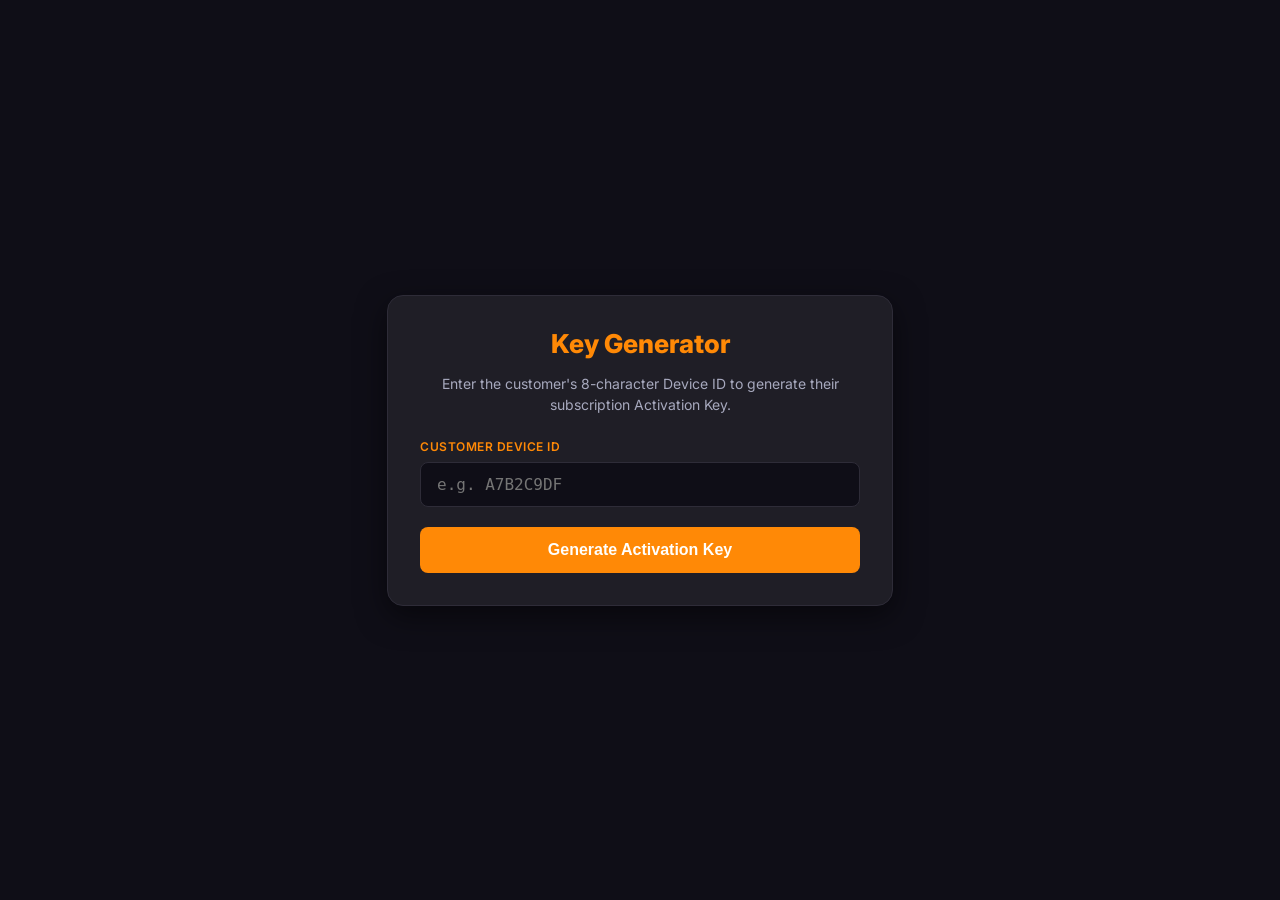
<file: activation_generator.html>
<!DOCTYPE html>
<html lang="en">
<head>
    <meta charset="UTF-8">
    <meta name="viewport" content="width=device-width, initial-scale=1.0">
    <title>Upper Player - Activation Key Generator</title>
    <link href="https://fonts.googleapis.com/css2?family=Inter:wght@400;600;800&display=swap" rel="stylesheet">
    <style>
        :root {
            --bg: #0F0E17;
            --surface: #1F1E26;
            --border: #2E2C38;
            --accent: #FF8906;
            --secondary: #F25F4C;
            --text: #FFFFFE;
            --subtext: #A7A9BE;
        }

        body {
            font-family: 'Inter', sans-serif;
            background-color: var(--bg);
            color: var(--text);
            display: flex;
            justify-content: center;
            align-items: center;
            min-height: 100vh;
            margin: 0;
            padding: 20px;
            box-sizing: border-box;
        }

        .card {
            background: var(--surface);
            border: 1px solid var(--border);
            border-radius: 16px;
            padding: 32px;
            max-width: 440px;
            width: 100%;
            box-shadow: 0 10px 30px rgba(0,0,0,0.5);
            text-align: center;
        }

        h1 {
            color: var(--accent);
            font-size: 26px;
            font-weight: 800;
            margin-top: 0;
            margin-bottom: 8px;
        }

        p.subtitle {
            color: var(--subtext);
            font-size: 14px;
            margin-bottom: 24px;
            line-height: 1.5;
        }

        .input-group {
            text-align: left;
            margin-bottom: 20px;
        }

        label {
            display: block;
            font-size: 12px;
            font-weight: 600;
            color: var(--accent);
            margin-bottom: 8px;
            text-transform: uppercase;
            letter-spacing: 0.5px;
        }

        input {
            width: 100%;
            background: var(--bg);
            border: 1px solid var(--border);
            border-radius: 8px;
            padding: 12px 16px;
            color: var(--text);
            font-size: 16px;
            font-family: monospace;
            box-sizing: border-box;
            outline: none;
            transition: border-color 0.2s;
        }

        input:focus {
            border-color: var(--accent);
        }

        button {
            width: 100%;
            background: var(--accent);
            border: none;
            border-radius: 8px;
            padding: 14px;
            color: var(--text);
            font-size: 16px;
            font-weight: 600;
            cursor: pointer;
            transition: background 0.2s, transform 0.1s;
        }

        button:hover {
            background: #e07805;
        }

        button:active {
            transform: scale(0.98);
        }

        .result-box {
            margin-top: 24px;
            background: var(--bg);
            border: 1px dashed var(--border);
            border-radius: 8px;
            padding: 16px;
            display: none;
        }

        .result-label {
            font-size: 11px;
            color: var(--subtext);
            margin-bottom: 6px;
            text-transform: uppercase;
        }

        .key-display {
            font-size: 24px;
            font-weight: 800;
            color: #2ecc71;
            letter-spacing: 2px;
            font-family: monospace;
            cursor: pointer;
            padding: 8px;
            border-radius: 4px;
            transition: background 0.2s;
            display: inline-block;
        }

        .key-display:hover {
            background: rgba(46, 204, 113, 0.1);
        }

        .copy-hint {
            font-size: 11px;
            color: var(--subtext);
            margin-top: 8px;
        }
    </style>
</head>
<body>

<div class="card">
    <h1>Key Generator</h1>
    <p class="subtitle">Enter the customer's 8-character Device ID to generate their subscription Activation Key.</p>

    <div class="input-group">
        <label for="deviceId">Customer Device ID</label>
        <input type="text" id="deviceId" placeholder="e.g. A7B2C9DF" maxlength="8" autocomplete="off" oninput="this.value = this.value.toUpperCase()">
    </div>

    <button onclick="generateKey()">Generate Activation Key</button>

    <div class="result-box" id="resultBox">
        <div class="result-label">Send this key to customer</div>
        <div class="key-display" id="keyDisplay" onclick="copyToClipboard()" title="Click to copy">4F8D2E9A7B</div>
        <div class="copy-hint" id="copyHint">Click key to copy to clipboard</div>
    </div>
</div>

<script>
    // SHA-256 implementation in plain JS
    async function sha256(message) {
        const msgBuffer = new TextEncoder().encode(message);
        const hashBuffer = await crypto.subtle.digest('SHA-256', msgBuffer);
        const hashArray = Array.from(new Uint8Array(hashBuffer));
        const hashHex = hashArray.map(b => b.toString(16).padStart(2, '0')).join('');
        return hashHex;
    }

    async function generateKey() {
        const deviceId = document.getElementById('deviceId').value.trim().toUpperCase();
        if (deviceId.length !== 8) {
            alert('Please enter a valid 8-character Device ID.');
            return;
        }

        const secretSalt = "UpperPlayerSecretSalt2026";
        const combined = deviceId + secretSalt;
        const hash = await sha256(combined);
        
        // Take first 10 chars in uppercase
        const activationKey = hash.substring(0, 10).toUpperCase();

        document.getElementById('keyDisplay').textContent = activationKey;
        document.getElementById('resultBox').style.display = 'block';
        document.getElementById('copyHint').textContent = 'Click key to copy to clipboard';
        document.getElementById('copyHint').style.color = '#A7A9BE';
    }

    function copyToClipboard() {
        const keyText = document.getElementById('keyDisplay').textContent;
        navigator.clipboard.writeText(keyText).then(() => {
            const hint = document.getElementById('copyHint');
            hint.textContent = 'Copied successfully!';
            hint.style.color = '#2ecc71';
        }).catch(err => {
            console.error('Could not copy text: ', err);
        });
    }
</script>

</body>
</html>
</file>
